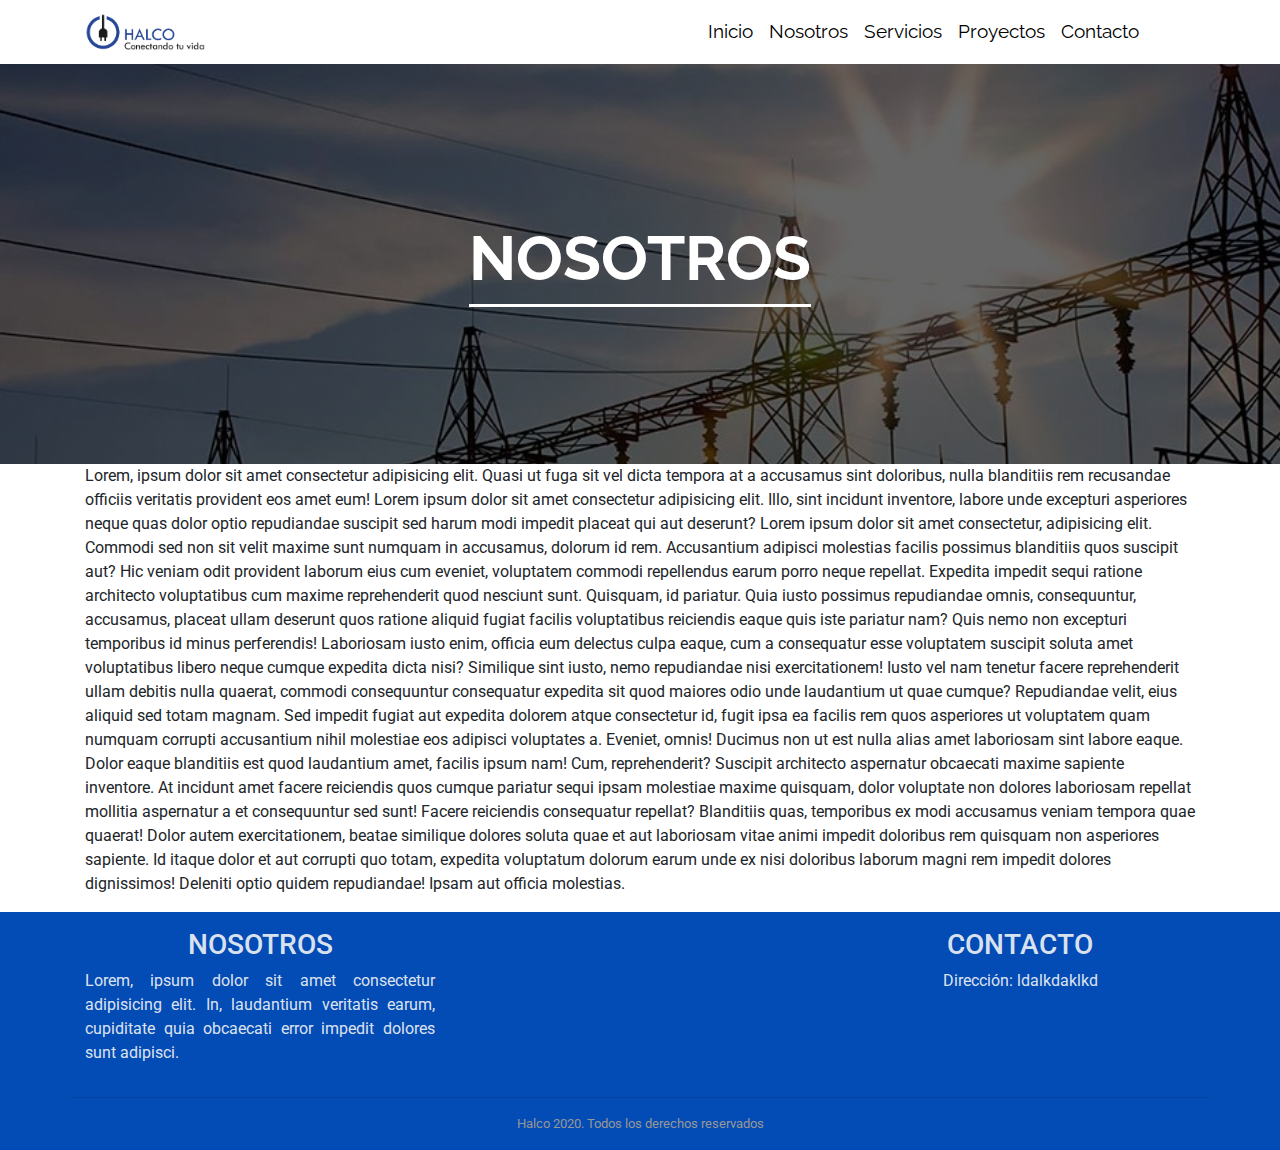
<file: template.html>
<!DOCTYPE html>
<html lang="en">
<head>
    <meta charset="UTF-8">
    <meta name="viewport" content="width=device-width, user-scalable=no, initial-scale=1.0, maximum-scale=1.0, minimum-scale=1.0">
    <meta http-equiv="X-UA-Compatible" content="ie=edge">
    <meta name="description" content="Servicios electricos">
    <meta name="keywords" content="Media tension, Baja tension, Control ">
    
    <title>Halco</title>
    <link rel="shortcut icon" type="image/png" href="img/halco2.png"/>
   
    <link rel="stylesheet" href="https://use.fontawesome.com/releases/v5.8.1/css/all.css" integrity="sha384-50oBUHEmvpQ+1lW4y57PTFmhCaXp0ML5d60M1M7uH2+nqUivzIebhndOJK28anvf" crossorigin="anonymous">
    <link href="https://fonts.googleapis.com/css?family=Roboto" rel="stylesheet">
    <link href="https://fonts.googleapis.com/css2?family=Italianno&family=Lato:wght@400;700;900&family=Raleway:wght@400;700;900&display=swap" rel="stylesheet">
    
    
    <link rel="stylesheet" href="css/wow.css">
    <link rel="stylesheet" href="css/bootstrap.min.css">
    <link rel="stylesheet" href="css/styles.css">
    
    
    <script src="js/wow.min.js"></script>
    <script>
        new WOW().init();
    </script>
    
</head>
<body >
    <header>

        <div class="navegacion">
            <nav class="nav-principal navbar navbar-expand-lg navbar-light bg-faded ">
                <div class="container">
                    <button class="navbar-toggler" type="button" data-toggle="collapse" data-target="#nav-principal" aria-label="Mostrar navegacion">
                        <span class="navbar-toggler-icon"></span>
                    </button>
                    
                    <a href="#" class="navbar-brand "><img src="img/HALCO1.png" alt="logo"  width="120" ></a>
                    
                    <div class="collapse navbar-collapse " id="nav-principal">         
                        <ul class="navbar-nav ml-auto">
                            <li class="nav-item"><a href="" class="nav-link">Inicio</a></li>
                            <li class="nav-item"><a href="" class="nav-link">Nosotros</a></li>
                            <li class="nav-item"><a href="" class="nav-link">Servicios</a></li>
                            <li class="nav-item"><a href="" class="nav-link">Proyectos</a></li>
                            <li class="nav-item"><a href="" class="nav-link">Contacto</a></li>
                            <li class="nav-item"><a href="" class="nav-link"><i class="fab fa-instagram"></i></a></li>
                            <li class="nav-item"><a href="" class="nav-link"><i class="fab fa-facebook"></i></a></li>
                            <li class="nav-item"><a href="" class="nav-link"><i class="fab fa-linkedin"></i></a></li>
                            
                        </ul>
                    </div>
                </div>    
            </nav>
        </div>
    </header>

    <!-- HERO -->

    <div class="hero-interna">
        <div class="hero-interna-text">
            <h1 class="text-uppercase">Nosotros</h1>
          
        </div>
    </div>

    <p class="container">
        Lorem, ipsum dolor sit amet consectetur adipisicing elit. Quasi ut fuga sit vel dicta tempora at a accusamus sint doloribus, nulla blanditiis rem recusandae officiis veritatis provident eos amet eum!
        Lorem ipsum dolor sit amet consectetur adipisicing elit. Illo, sint incidunt inventore, labore unde excepturi asperiores neque quas dolor optio repudiandae suscipit sed harum modi impedit placeat qui aut deserunt?
        Lorem ipsum dolor sit amet consectetur, adipisicing elit. Commodi sed non sit velit maxime sunt numquam in accusamus, dolorum id rem. Accusantium adipisci molestias facilis possimus blanditiis quos suscipit aut?
        Hic veniam odit provident laborum eius cum eveniet, voluptatem commodi repellendus earum porro neque repellat. Expedita impedit sequi ratione architecto voluptatibus cum maxime reprehenderit quod nesciunt sunt. Quisquam, id pariatur.
        Quia iusto possimus repudiandae omnis, consequuntur, accusamus, placeat ullam deserunt quos ratione aliquid fugiat facilis voluptatibus reiciendis eaque quis iste pariatur nam? Quis nemo non excepturi temporibus id minus perferendis!
        Laboriosam iusto enim, officia eum delectus culpa eaque, cum a consequatur esse voluptatem suscipit soluta amet voluptatibus libero neque cumque expedita dicta nisi? Similique sint iusto, nemo repudiandae nisi exercitationem!
        Iusto vel nam tenetur facere reprehenderit ullam debitis nulla quaerat, commodi consequuntur consequatur expedita sit quod maiores odio unde laudantium ut quae cumque? Repudiandae velit, eius aliquid sed totam magnam.
        Sed impedit fugiat aut expedita dolorem atque consectetur id, fugit ipsa ea facilis rem quos asperiores ut voluptatem quam numquam corrupti accusantium nihil molestiae eos adipisci voluptates a. Eveniet, omnis!
        Ducimus non ut est nulla alias amet laboriosam sint labore eaque. Dolor eaque blanditiis est quod laudantium amet, facilis ipsum nam! Cum, reprehenderit? Suscipit architecto aspernatur obcaecati maxime sapiente inventore.
        At incidunt amet facere reiciendis quos cumque pariatur sequi ipsam molestiae maxime quisquam, dolor voluptate non dolores laboriosam repellat mollitia aspernatur a et consequuntur sed sunt! Facere reiciendis consequatur repellat?
        Blanditiis quas, temporibus ex modi accusamus veniam tempora quae quaerat! Dolor autem exercitationem, beatae similique dolores soluta quae et aut laboriosam vitae animi impedit doloribus rem quisquam non asperiores sapiente.
        Id itaque dolor et aut corrupti quo totam, expedita voluptatum dolorum earum unde ex nisi doloribus laborum magni rem impedit dolores dignissimos! Deleniti optio quidem repudiandae! Ipsam aut officia molestias.
    </p>
    <footer class="footer-sitio pt-3 mt-3">
        <div class="container">
            <div class="row justify-content-between">
                <div class="col-md-4">
                    <h3 class="text-uppercase text-center">Nosotros</h3>
                    <p class="text-justify">Lorem, ipsum dolor sit amet consectetur adipisicing elit. In, laudantium veritatis earum, cupiditate quia obcaecati error impedit dolores sunt adipisci.</p>
                </div>
                <div class="col-md-4 text-center    ">
                    <h3 class="text-uppercase text-center">Contacto</h3>
                    <p>Dirección: ldalkdaklkd</p>
                    <nav class="sociales text-center">
                        <ul>
                            <li><a href="#"><span><i class="fab fa-instagram"></i></span></a></li>
                            <li><a href="#"><span><i class="fab fa-facebook"></i></span></a></li>
                            <li><a href="#"><span><i class="fab fa-linkedin"></i></span></a></li>
                        </ul>
                    </nav>
                </div>
                <hr class="w-100">
					<p class="text-center copyright w-100">Halco 2020. Todos los derechos reservados</p>
            </div>
        </div>
    </footer>

    <script src="js/jquery.slim.js"></script>
	<script src="js/popper.js"></script>
	<script src="js/bootstrap.min.js"></script>
	<script src="js/scripts.js"></script>
</body>
</html>
</file>
<file: css/styles.css>
body, html {
    height: 100%;
}

:root{
    --colorIconos: #254697;
}

.contenedor{
    width: 95%;
    max-width: 75rem;
    margin: 0 auto;
}


h2{
    font-family: 'Lato', sans-serif;
}


/* NAVEGACION */
.navegacion {
    background-color:#ffffff;
}


.navbar-light .navbar-toggler {
    background-color: #ffffff;
}


.navbar-light .navbar-nav .nav-link{
    color: #000000;
    font-family: 'Raleway', sans-serif;
    transition: all .5s ease-in-out;
    font-size: 1.2rem;
}




.navbar-light .navbar-nav .nav-link:hover{
    background-color: rgb(4, 76, 181);
    color: #ffffff;
    cursor: pointer;
    border-radius: 5px;
}



/* HERO */

.hero-image {
    background-image: linear-gradient(rgba(0, 0, 0, 0.6), rgba(0, 0, 0, 0.6)), url("../img/galeria/cables-close-up-connection-257736.jpg");
  
    /* Set a specific height */
    height: 100vh;
    max-height: 700px;
    /* Position and center the image to scale nicely on all screens */
    background-position: center;
    background-repeat: no-repeat;
    background-size: cover;
    /* position: relative; */
    display: flex;
    justify-content: center;
    align-items: center     
}

.hero-text {
    text-align: center;
    /* position: absolute; */
    color: #ffffff;
}

.hero-text h1{
    font-family: 'Roboto', sans-serif;
    font-size: 3rem;
}
.hero-text p{
    font-size: 1.5rem;
    font-family: 'Lato', sans-serif;
}

/* HABITISSIMO */


.habitissimo{
    background: #ECE9E6;  
    background: -webkit-linear-gradient(to left, #FFFFFF, #ECE9E6);  
    background: linear-gradient(to left, #FFFFFF, #ECE9E6); 
    
}


.habitissimo .info-habitissimo h2{
    font-size: 2rem;
    font-family: 'Lato', sans-serif;
}

.habitissimo .info-habitissimo p{
    font-size: 1.4rem;
    font-family: 'Raleway', sans-serif;
}



/* EXPERIENCIA */
.experiencia{
    padding: 3rem;
    /* background-color: #254697; */
    background: #0575E6;  /* fallback for old browsers */
    background: -webkit-linear-gradient(to right, #021B79, #0575E6);  /* Chrome 10-25, Safari 5.1-6 */
    background: linear-gradient(to right, #021B79, #0575E6); /* W3C, IE 10+/ Edge, Firefox 16+, Chrome 26+, Opera 12+, Safari 7+ */

    text-align: center;
    color: #ffffff;
}

.experiencia h2{
    font-family: 'Raleway', sans-serif;
}
.experiencia p{
    font-size: 1.2rem;
    font-family: 'Raleway', sans-serif   ;
}
.exp-img{
    padding: 2rem;
    display: flex;
    justify-content: center;
    align-items: center;
}


/* SERVICIOS */

.seccion-servicios{
    background-color: #ffffff;
    color: #000000;
    margin-top: 1rem;
  
}

.seccion-servicios h2{
    font-family: 'Lato', sans-serif;
    margin-bottom: 4rem;
    margin-top: 2rem;
}
.servicio-contenido h3{
    color: #7a7a7a;
}

.icono img{
    width: 6rem;
}

.servicio{
    padding: 1rem 0.5rem;
    margin: 1rem 0;
    background-color: #fafafa; 
    text-align: center;
    display: flex;
    flex-direction: column;
    justify-content: space-between;
    transition: all .5s ease-in-out;
}

.servicio:hover{
    -webkit-box-shadow: 6px 7px 14px -1px rgba(0,0,0,0.45);
    -moz-box-shadow: 6px 7px 14px -1px rgba(0,0,0,0.45);
    box-shad    ow: 6px 7px 14px -1px rgba(0,0,0,0.45);
    -webkit-transform: translate(0px,-10px);
    -ms-transform: translate(0px,-10px);
    transform: translate(0px,-10px);
}

.servicio-contenido{
    padding: 1rem 1rem;
}

.servicio-contenido h3{
    margin: 2.1rem 0;
    font-size: 1.8rem;
}
.servicio-contenido p{
    line-height: 2rem;
    font-size: 1.1rem;
    font-family: 'Lato', sans-serif;
}
@media (min-width: 768px){
    .servicios{
        display: grid;
        grid-gap: 1rem;
        grid-template-columns: repeat(auto-fit, minmax(20rem, 1fr));
    }
}

.all-services a{
    display: block;
    font-family: 'Lato', sans-serif;
    font-size: 1.1rem;
    background-color: rgb(37, 70, 151);
    color: #ffffff;
    border: none;
    
}

@media (min-width: 768px){
    .all-services{
        display: flex;
        justify-content: flex-end;
        
    }
}

/* INSTAGRAM */

.instagram span i {
    font-size: 2rem;
}



/* CONTACTANOS */

.contactanos{
    margin-top: 1.3rem;
    padding-top: 5rem;
    padding-bottom: 2rem;
    /* background-color: #254697; */
    background: #16222A;  /* fallback for old browsers */
    background: -webkit-linear-gradient(to left, #3A6073, #16222A);  /* Chrome 10-25, Safari 5.1-6 */
    background: linear-gradient(to left, #3A6073, #16222A); /* W3C, IE 10+/ Edge, Firefox 16+, Chrome 26+, Opera 12+, Safari 7+ */


    text-align: center;
    color: #ffffff;
}



.contactanos .cont-info{
    text-align: left;
}

.contactanos .cont-info p{
    line-height: 2rem;;
}

.contactanos .cont-info a{
    font-family: 'Lato', sans-serif;
    font-size: 1.1rem;
    background-color: rgb(37, 70, 151);
    color: #ffffff;
    border: none;
}

/* FOOTER */
footer{
    background-color: rgb(4, 76, 181);
    /* background-color: #08192b; */
    color: rgba(247, 247, 247, 0.9);
}
.copyright{
    color: #979797;
    font-size: .8rem;
}

.sociales ul{
    list-style: none;
    margin: 0;
    padding: 0;
}


.sociales ul i, .sociales ul a{
    font-size: 1rem;
    color: #000000;
    color: rgba(247, 247, 247, 0.9);
}



/* INTERNAS */

.hero-interna{
    background-image: linear-gradient(rgba(0, 0, 0, 0.6), rgba(0, 0, 0, 0.6)), url("../img/hero7A.jpg");
  
    /* Set a specific height */
    height: 600px;
    max-height: 400px;
    /* Position and center the image to scale nicely on all screens */
    background-repeat: no-repeat;
    background-position: center center;
    background-size: cover;
    background-attachment: fixed;
    display: flex;
    justify-content: center;
    align-items: center 
}


.hero-interna-text {
    text-align: center;
    color: #ffffff;
    border-bottom: 3px solid #ffffff;
}

.hero-interna-text h1{
    font-family: 'Raleway', sans-serif;
    font-weight: 700;
    font-size: 4rem;
}



/* SERVICIOS INTERNA */


.servicios-interna .encabezado-servicios h2{
    font-family: 'Raleway', sans-serif;
    font-size: 2.8rem;
    border-bottom: 5px solid #045eca;
}
.servicios-interna .encabezado-servicios p{
    line-height: 2rem;
}


.calidad-info h2{
    font-family: 'Lato', sans-serif;
    font-weight: 900;
    font-size: 3rem;
}

@media (min-width: 768px){
    .calidad-info h2{
        margin-top: 7rem;
    }
}


/* NOSOTROS INTERNA */


.nosotros-interna h1{
    font-family: 'Lato', sans-serif;
    font-weight: 900;
    font-size: 2.6rem;
}

.seccion-nosotros h3{
    font-size: 2.2rem;
}

.seccion-nosotros p{
    font-family: 'Raleway', sans-serif;
    line-height: 1.8rem;
    font-size: 1.2rem;
}

.ipn h2{
    font-family: 'Lato', sans-serif;
    font-weight: 900;
    font-size: 2.6rem;
}

.esime-cont{
    display: flex;
    justify-content: center;
}

.clientes-cont .img{
    display: flex;
    justify-content: center;
    padding: 2rem;
}

/* PROYECTOS */

.hero-interna-proyectos{
    background-image: linear-gradient(rgba(0, 0, 0, 0.6), rgba(90, 72, 72, 0.6)), url("../img/heroNosotros.jpg");
  
    /* Set a specific height */
    height: 600px;
    max-height: 400px;
    /* Position and center the image to scale nicely on all screens */
    background-repeat: no-repeat;
    background-position: center center;
    background-size: cover;
    background-attachment: fixed;
    display: flex;
    justify-content: center;
    align-items: center 
}


.hero-interna-text {
    text-align: center;
    color: #ffffff;
    border-bottom: 3px solid #ffffff;
}

.hero-interna-text h1{
    font-family: 'Raleway', sans-serif;
    font-weight: 700;
    font-size: 3.9rem;
}



.encabezado-proyecto h2{
    font-family: 'Raleway', sans-serif;
    font-weight: 700;
    font-size: 2.5rem;
}

.card{
    border: none;   
}


.card .proyecto-link{
    position: relative;
    /* display: block; */
} 


.card .proyecto-link:hover .proyecto-hover{
    opacity: 1;
}


.card .proyecto-link .proyecto-hover{
    display: flex;
    position: absolute;
    width: 100%;
    height: 100%;
    /* background: rgba(254, 209, 54, 0.9); */
    background: rgba(4, 76, 181, 0.8);
    align-items: center;
    justify-content: center;
    opacity: 0;
    transition: opacity ease-in-out 0.25s;
}

.card .proyecto-link .proyecto-hover .proyecto-hover-content{
    color: #fff;
    font-size: 3rem;
}

.card-body h2{
    font-family: 'Montserrat', sans-serif;
    font-weight: 700;
    font-size: 1.5rem;  

}

.proyectos-principal{
    background-color: #F8F9FA;
}


/* MODALES */
.modal-encabezado{
    background-color: rgb(4, 76, 181);
    color: #ffffff;
}


.modal-header .proyecto-title{
    font-family: 'Montserrat', sans-serif;
    font-weight: 700;
}


.modal-body .modal-subtitle{
    font-family: 'Montserrat', sans-serif;
    font-size: 1.5rem;
}

.servicios-prestados{
    font-family: 'Montserrat', sans-serif;
    font-size: 1.3rem;
}

.my-list-group .list-group-item{
    background-color: #fafafa;
    border-top: 1px solid rgba(0,0,0,0.3);
    border-left: none;
    border-right: none;
    border-bottom: none;
}
.my-list-group .list-group-item:hover{
    background-color: #ffffff;  
}


/**------------- contacto -----------------**/

.container-formulario h2{
    font-family: 'Raleway', sans-serif;
    font-size: 2.5rem;
    font-weight: 700;
}

.iconos-contacto .icono-contenido{
    margin-top: 2rem;
}


.iconos-contacto a, .iconos-contacto p{
    color: #000000;
    font-family: 'Raleway', sans-serif;
    font-weight: 700;
    font-size: 1rem;
}

.iconos-contacto a:hover{
    text-decoration: none;
}

.iconos-contacto .correo{
    line-height: .5rem;
}

.informacion-contacto{
    color: #ffffff;
    background: #232526;  /* fallback for old browsers */
    background: -webkit-linear-gradient(to right, #414345, #232526);  /* Chrome 10-25, Safari 5.1-6 */
    background: linear-gradient(to right, #414345, #232526); /* W3C, IE 10+/ Edge, Firefox 16+, Chrome 26+, Opera 12+, Safari 7+ */
    
    padding: 1rem;
}

.mapa, .contenedor-datos{
    display: flex;
    justify-content: center;
    align-items: center;
}

@media (min-width: 590px){
    .informacion-contacto{
        display: grid;
        grid-template-columns: 1fr 1fr;
        grid-gap: 1rem;
    }
}



.contacto p {
    font-size: 1rem;
    color: #4f4f4f;
    margin: 2rem 0 0 0;
}
legend {
    font-size: 1rem;
    color: #4f4f4f;
}
label {
    font-weight: 700;
    text-transform: uppercase;
    display: block;
}
input:not([type="submit"]),
textarea,
select {
    padding: .5rem;
    display: block;
    width: 100%;
    background-color: #e1e1e1;
    margin-bottom: 1rem;
    border: none;
    border-radius: .5rem;
}
input[type="radio"]{
    width: auto;
    margin: 0;
}
select {
    -webkit-appearance: none;
    appearance: none;
}
textarea {
    height: 10rem;
}
.forma-contacto {
    max-width:20rem;
    display: flex;
    justify-content: space-between;
    align-items: center;
}
.enviar{
    display: flex;
}

.enviar .btn{
    font-weight: 700;
}

.formulario-info .formulario-logo{
    display: flex;
    justify-content: center;
}

.formulario-info .formulario-logo img{
    width: 20rem;
}

.iconos-contacto{
    padding: 1rem 2rem;
    /* background-color: rgb(242, 242, 242); */
}

.iconos-contacto i{
    font-size: 3rem;
    color: #254697;
}

/* otros estilos al footer */
.footer-contacto p{
    font-size: .9rem;
    line-height: 1rem;
}

.footer-heading{
    font-family: 'Raleway', sans-serif;
    font-weight: 700;
    font-size: 1.3rem;
}

.footer-nav a{
    color: rgba(247, 247, 247, 0.9); ;
}


/* <div>Iconos diseñados por <a href="https://www.flaticon.es/autores/freepik" title="Freepik">Freepik</a> from <a href="https://www.flaticon.es/" title="Flaticon">www.flaticon.es</a></div> */
</file>
